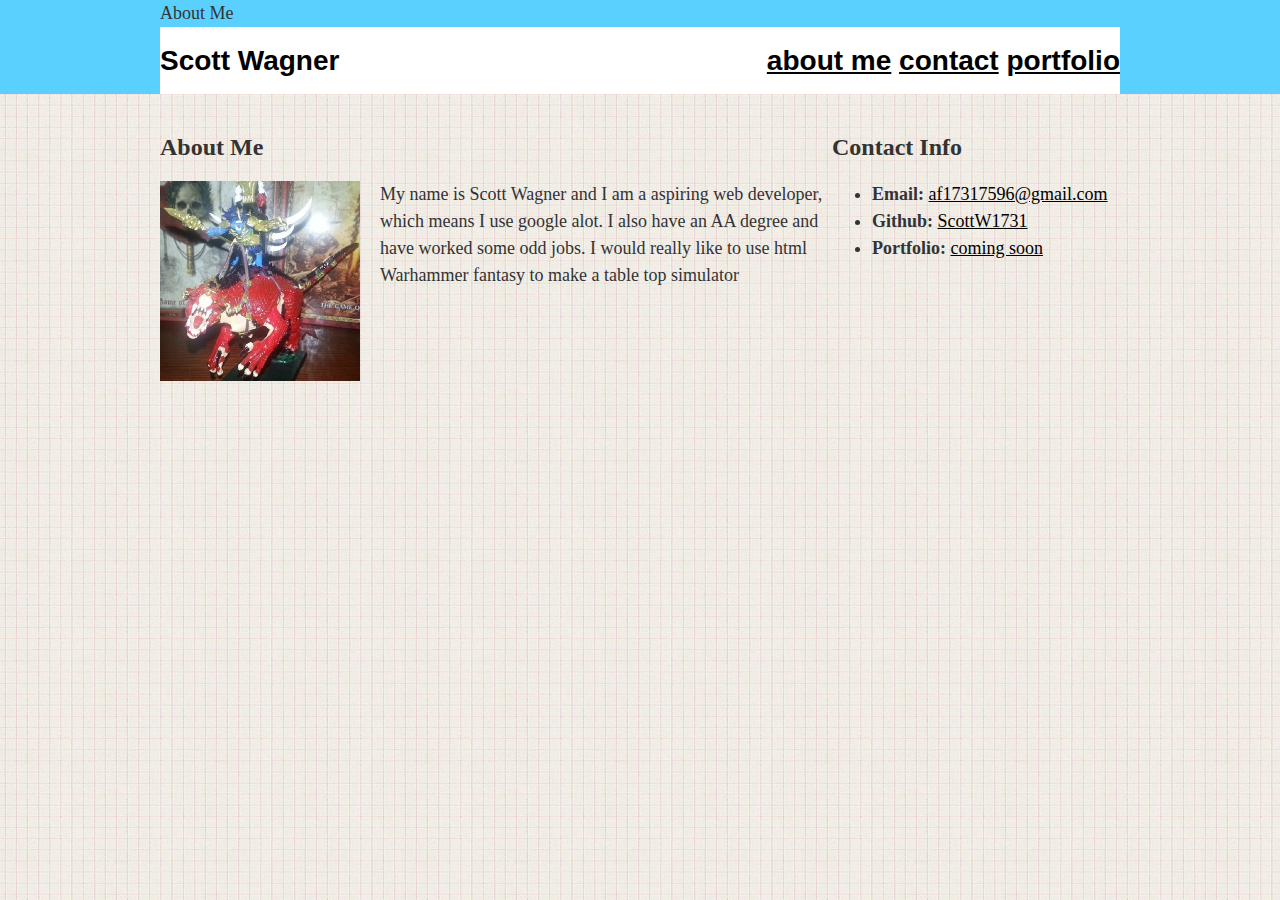
<file: Index.html>
<!DOCTYPE html>
<html>
<head>
        
        <!-- This critical line points your HTML to the CSS file.
           Notice the "relative" pathway  -->
    <title>About Me</title>
    <meta name="viewport" content="width=device-width, initial-scale=1">
    <link rel="stylesheet" type="text/css" href="aboutme/style.css">
    <!-- <link rel="assets" type="image" href="assets/Carnosaur.jpg"> -->
</head>
<body>
<!-- this is my title -->
        <header>
          <div class="container">
              <header>About Me</header>
          <h1>Scott Wagner
                <!-- this is my links to the other pages and it also aligns right here -->
          <div class="right">
                      <a href="../HW1/index.html">about me</a>
                      <a href="../contact/contact.html">contact</a>
                      <a href="../portfolio/port.html">portfolio</a>
                    </div>
                  </h1> 
        </header>
      </div>
        <div class="container">
          <section id="main-bio">
            <div>
                <h2>About Me</h2>
                <img id="bio-image" src="aboutme/assets/Carnosaur.jpg" alt="Scott Wagner">
                          <p>My name is Scott Wagner and I am a aspiring web developer, which means I use google alot. 
                    I also have an AA degree and have worked some odd jobs. 
                    I would really like to use html Warhammer fantasy to make a table top simulator</p>
              </section>
              <section id="contact-info">
                <h2>Contact Info</h2>
                <!-- test -->
                <ul>
                  <li><strong>Email:</strong> <a href="#">af17317596@gmail.com</a></li>
                  <li><strong>Github:</strong> <a href="#">ScottW1731</a></li>
                  <li><strong>Portfolio:</strong> <a href="#">coming soon</a></li>
                </ul>
              </section>
            </div>
          </div>
      </body>
</html>
</file>
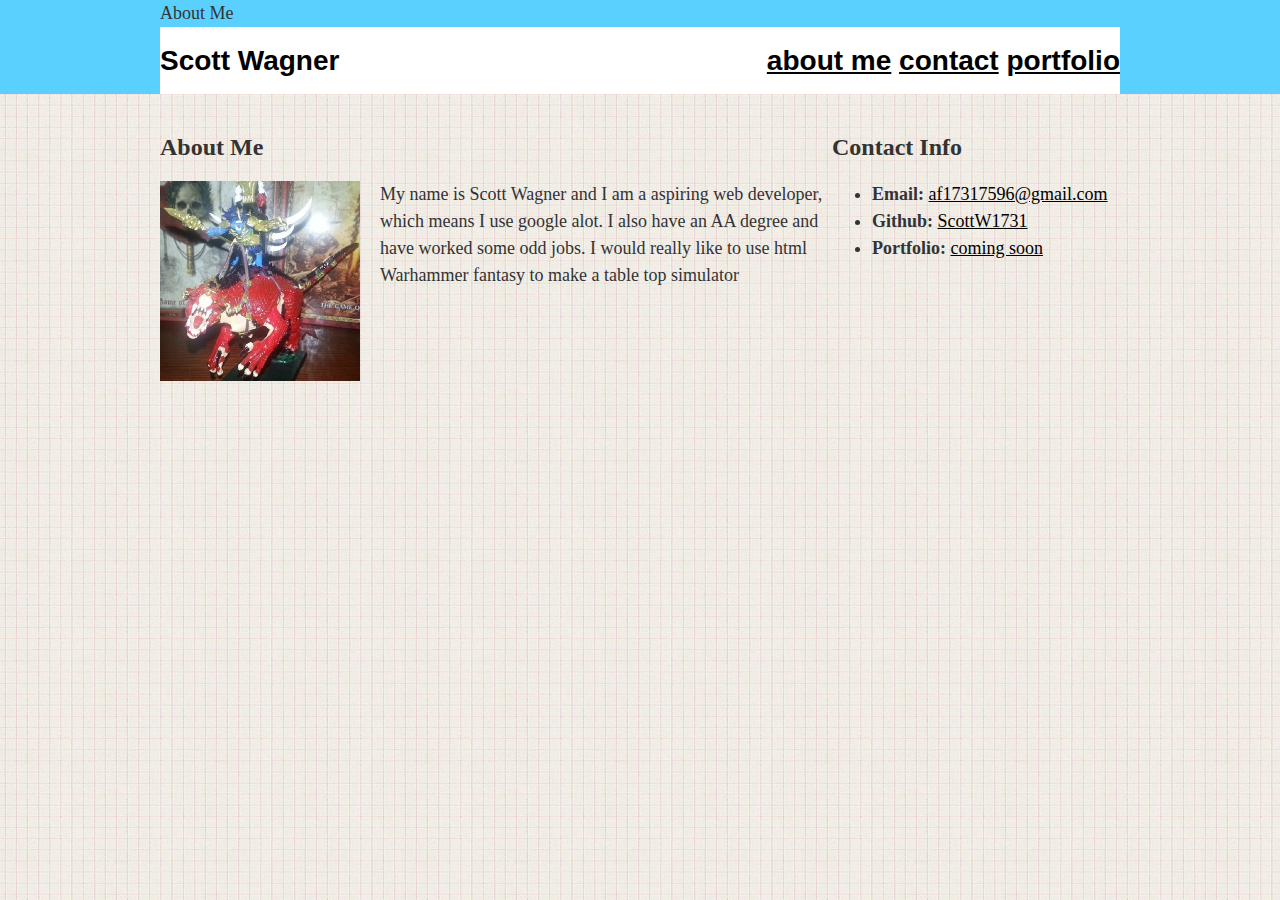
<file: index.html>
<!DOCTYPE html>
<html>
<head>
        
        <!-- This critical line points your HTML to the CSS file.
           Notice the "relative" pathway  -->
    <title>About Me</title>
    <meta name="viewport" content="width=device-width, initial-scale=1">
    <link rel="stylesheet" type="text/css" href="aboutme/style.css">
    <!-- <link rel="assets" type="image" href="assets/Carnosaur.jpg"> -->
</head>
<body>
<!-- this is my title -->
        <header>
          <div class="container">
              <header>About Me</header>
          <h1>Scott Wagner
                <!-- this is my links to the other pages and it also aligns right here -->
          <div class="right">
              
                      <a href="../basic-portfolio/index.html">about me</a>
                      <a href="contact/contact.html">contact</a>
                      <a href="portfolio/port.html">portfolio</a>
                    </div>
                  </h1> 
        </header>
      </div>
        <div class="container">
          <section id="main-bio">
            <div>
                <h2>About Me</h2>
                <img id="bio-image" src="aboutme/assets/Carnosaur.jpg" alt="Scott Wagner">
                          <p>My name is Scott Wagner and I am a aspiring web developer, which means I use google alot. 
                    I also have an AA degree and have worked some odd jobs. 
                    I would really like to use html Warhammer fantasy to make a table top simulator</p>
              </section>
              <section id="contact-info">
                <h2>Contact Info</h2>
                <!-- test 1-->
                <ul>
                  <li><strong>Email:</strong> <a href="#">af17317596@gmail.com</a></li>
                  <li><strong>Github:</strong> <a href="#">ScottW1731</a></li>
                  <li><strong>Portfolio:</strong> <a href="#">coming soon</a></li>
                </ul>
              </section>
            </div>
          </div>
      </body>
</html>
</file>
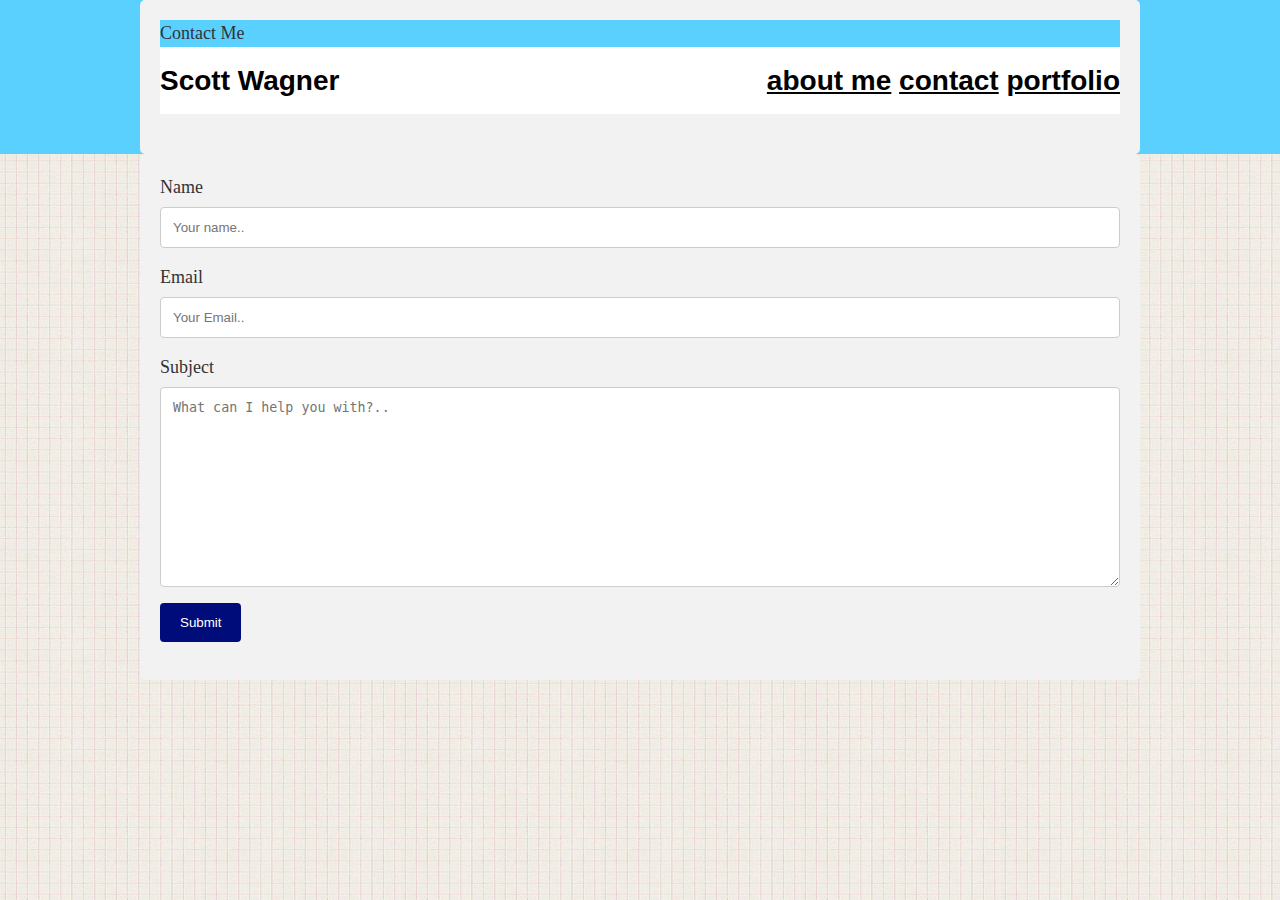
<file: contact/contact.html>
<!DOCTYPE <!DOCTYPE html>
<html>
<head>
    <meta charset="utf-8" />
    <meta http-equiv="X-UA-Compatible" content="IE=edge">
    <!-- my title  -->
    <title>Contact Me</title>
    <meta name="viewport" content="width=device-width, initial-scale=1">
    <link rel="stylesheet" type="text/css" href="style.css" />
</head>
<body>
        <header>
                <div class="container">
                    <header>Contact Me</header>
                <h1>Scott Wagner
                      <!-- this is my links to the other pages and it also aligns right here -->
                <div class="right">
                            <a href="../index.html">about me</a>
                            <a href="../contact/contact.html">contact</a>
                            <a href="../portfolio/port.html">portfolio</a>
                          </div>
                        </h1> 
              </header>
<!-- Input section -->
    <div class="container box">
        <form action="action_page.php">
      
          <label for="fname">Name</label>
          <input type="text" id="fname" name="firstname" placeholder="Your name..">
      
          <label for="lname">Email</label>
          <input type="text" id="lname" name="lastname" placeholder="Your Email..">
      
          <label for="subject">Subject</label>
          <textarea id="subject" name="subject" placeholder="What can I help you with?.." style="height:200px"></textarea>

          <input type="submit" value="Submit">
        </form>
      </div>
</body>
</html>
</file>
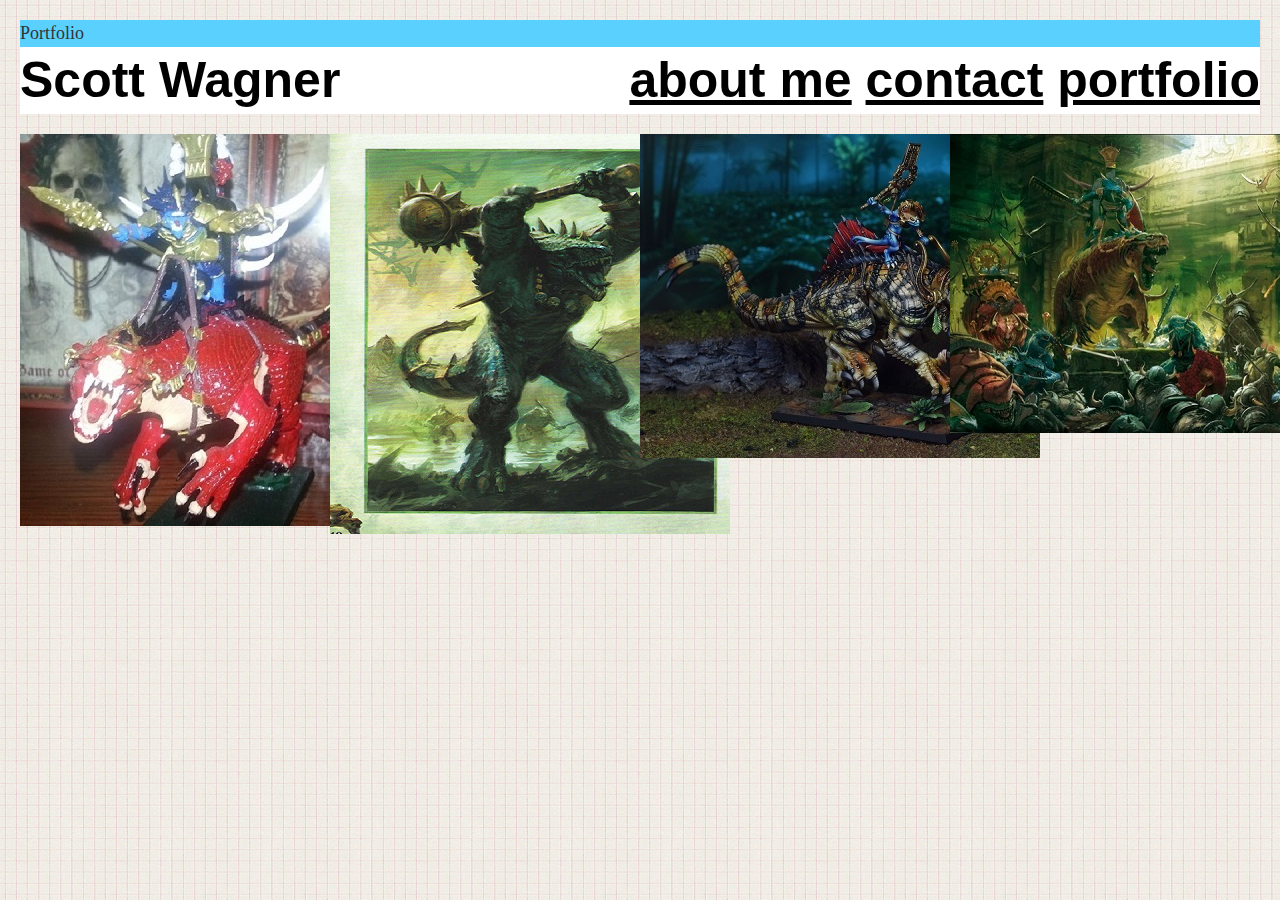
<file: portfolio/port.html>
<!DOCTYPE <!DOCTYPE html>
<html>
<head>
    <meta charset="utf-8" />
    <meta http-equiv="X-UA-Compatible" content="IE=edge">
    <!-- Title and header -->
    <title>Portfolio </title>
    <header>Portfolio</header>
    <link rel="stylesheet" type="text/css" href="style.css" />
</head>
<body>
        <header>
                <div class="container">
                <h1>Scott Wagner
                      <!-- this is my links to the other pages and it also aligns right here -->
                <div class="right">
                            <a href="../index.html">about me</a>
                            <a href="../contact/contact.html">contact</a>
                            <a href="../portfolio/port.html">portfolio</a>
                          </div>
                        </h1> 
              </header>    
              <body>
                <!-- The grid: four columns -->
            <div class="row images">
                <div class="column">
                  <img src="../aboutme/assets/Carnosaur.jpg" alt="Nature" onclick="openImg(this);">
                </div>
                <div class="column">
                  <img src="../aboutme/assets/Kroxigor.png" alt="Snow" onclick="openImg(this);">
                </div>
                <div class="column">
                  <img src="../aboutme/assets/TroglodonMD.jpg" alt="Mountains" onclick="openImg(this);">
                </div>
                <div class="column">
                  <img src="../aboutme/assets/KroqGar.jpg" alt="Lights" onclick="openImg(this);">
                </div>
              </div>
              <!-- The expanding image container -->
              <div class="container">
                <!-- Close the image -->
                <span onclick="this.parentElement.style.display='none'" class="closebtn">&times;</span>
                
              
                <!-- Image text -->
                <div id="imgtext"></div>
              </div>
            </body>    
</html>
</file>
<file: aboutme/style.css>
/*

Each of these CSS elements is associated with an HTML Element, Class, or ID.
Flip between this CSS file and the HTML to see how things line up.
Experiment with deleting lines of code from the CSS to see how it affects the webpage when you refresh in the browser.

*/


body {
    padding: 0;
    margin: 0;
    font-family: 'Georgia', Times, 'Times New Roman', serif;
    font-size: 18px;
    line-height: 150%;
    color: #333;
    /* background: #89ff89; */
    background-image: url(assets/graph.png);
  }

  header {
    background: #5ad0ff;
  }

  h1 {
    padding: 20px 0;
    margin: 0;
    margin-bottom: 20px;
    font-size: 28px;
    color: rgb(0, 0, 0);
    text-align: left;
    background: rgb(255, 255, 255);
    font-family: 'Arial', 'Helvetica Neue', Helvetica, sans-serif;
  }
  
  h2 {
    font-size: 24px;
  }
  
  a {
    color: #000000;
  }
  
  /* colors all the div boxes */
  .div {
    border-block-end-color: blue 3px double;

  }

  .container {
    width: 960px;
    margin: auto;
    position: relative;
  }
  
  /* this is the links to the other pages */
  #main-bio,
  #contact-info,
  #bio-image {
    float: left;
  }
  
  #main-bio {
    width: 70%;
  }
  
  #contact-info {
    width: 30%;
  }
  
  /* the dimensions for the bio image  */
  #bio-image {
    width: 200px;
    height: 200px;
    margin-right: 20px;
  }
  
/* this is my  align to the right here */
  #right {
    float: right;
    width: 33.3%;
    color: #fff;
    background: #30948D;
    padding: 20px;
    clear: both;
    overflow: auto;
  }

  div.right{
    float:right;}
  
    .clearfix {
      overflow: auto;
  }
</file>
<file: contact/style.css>
/* work in progress */
/* Style inputs with type="text", select elements and textareas */
input[type=text], select, textarea {
    width: 100%; /* Full width */
    padding: 12px; /* Some padding */  
    border: 1px solid #ccc; /* Gray border */
    border-radius: 4px; /* Rounded borders */
    box-sizing: border-box; /* Make sure that padding and width stays in place */
    margin-top: 6px; /* Add a top margin */
    margin-bottom: 16px; /* Bottom margin */
    resize: vertical /* Allow the user to vertically resize the textarea (not horizontally) */
}

/* Style the submit button with a specific background color etc */
input[type=submit] {
    background-color: rgb(0, 12, 122);
    color: white;
    padding: 12px 20px;
    border: none;
    border-radius: 4px;
    cursor: pointer;
}


/* When moving the mouse over the submit button, add a darker green color */
input[type=submit]:hover {
    background-color: #000000;
}

/* Add a background color and some padding around the form */
.container {
    border-radius: 5px;
    background-color: #f2f2f2;
    padding: 20px;
}

body {
    padding: 0;
    margin: 0;
    font-family: 'Georgia', Times, 'Times New Roman', serif;
    font-size: 18px;
    line-height: 150%;
    color: #333;
    /* background: #89ff89; */
    background-image: url(../aboutme/assets/graph.png);
  }

  header {
    background: #5ad0ff;
  }

  h1 {
    padding: 20px 0;
    margin: 0;
    margin-bottom: 20px;
    font-size: 28px;
    color: rgb(0, 0, 0);
    text-align: left;
    background: rgb(255, 255, 255);
    font-family: 'Arial', 'Helvetica Neue', Helvetica, sans-serif;
  }
  
  h2 {
    font-size: 24px;
  }
  
  a {
    color: #000000;
  }
  
  .container {
    width: 960px;
    margin: auto;
    position: relative;
  }

  div.right{
    float:right;}
  
    .clearfix {
      overflow: auto;
  }
</file>
<file: portfolio/style.css>
body {
    padding: 0;
    margin: 0;
    font-family: 'Georgia', Times, 'Times New Roman', serif;
    font-size: 18px;
    line-height: 150%;
    color: #333;
    /* background: #89ff89; */
    background-image: url(../aboutme/assets/graph.png);
  }

  header {
    background: #5ad0ff;
    padding: 0;
    margin: 0;
    font-family: 'Georgia', Times, 'Times New Roman', serif;
    font-size: 18px;
    line-height: 150%;
    color: #333;
  }

  h1 {
    padding: 20px 0;
    margin: 0;
    margin-bottom: 20px;
    font-size: 18px;
    color: rgb(0, 0, 0);
    text-align: left;
    background: rgb(255, 255, 255);
    font-family: 'Arial', 'Helvetica Neue', Helvetica, sans-serif;
  }
  
  h2 {
    font-size: 24px;
  }
  
  a {
    color: #000000;
  }
  
  .container top{
    width: 960px;
    margin: auto;
    position: relative;
  }

  div.right{
    float:right;}
  
    .clearfix {
      overflow: auto;
  }
* {
    box-sizing: border-box;
}

body {
    background-color: #f1f1f1;
    padding: 20px;
    font-family: Arial;
}

/* Center website */
.main {
    max-width: 1000px;
    margin: auto;
}

h1 {
    font-size: 50px;
    word-break: break-all;
}

.row images{
    margin: 8px -16px;
}

/* Add padding BETWEEN each column (if you want) */
.row images,
.row images> .column {
    padding: 8px;
}

/* Create four equal columns that floats next to each other */
.column {
    float: left;
    width: 25%;
}

/* Clear floats after rows */ 
.row images:after {
    content: "";
    display: table;
    clear: both;
}

/* Content */
.content {
    background-color: white;
    padding: 10px;
}

/* Responsive layout - makes a two column-layout instead of four columns */
@media screen and (max-width: 900px) {
    .column {
        width: 50%;
    }
}

/* Responsive layout - makes the two columns stack on top of each other instead of next to each other */
@media screen and (max-width: 600px) {
    .column {
        width: 100%;
    }
}
</file>
